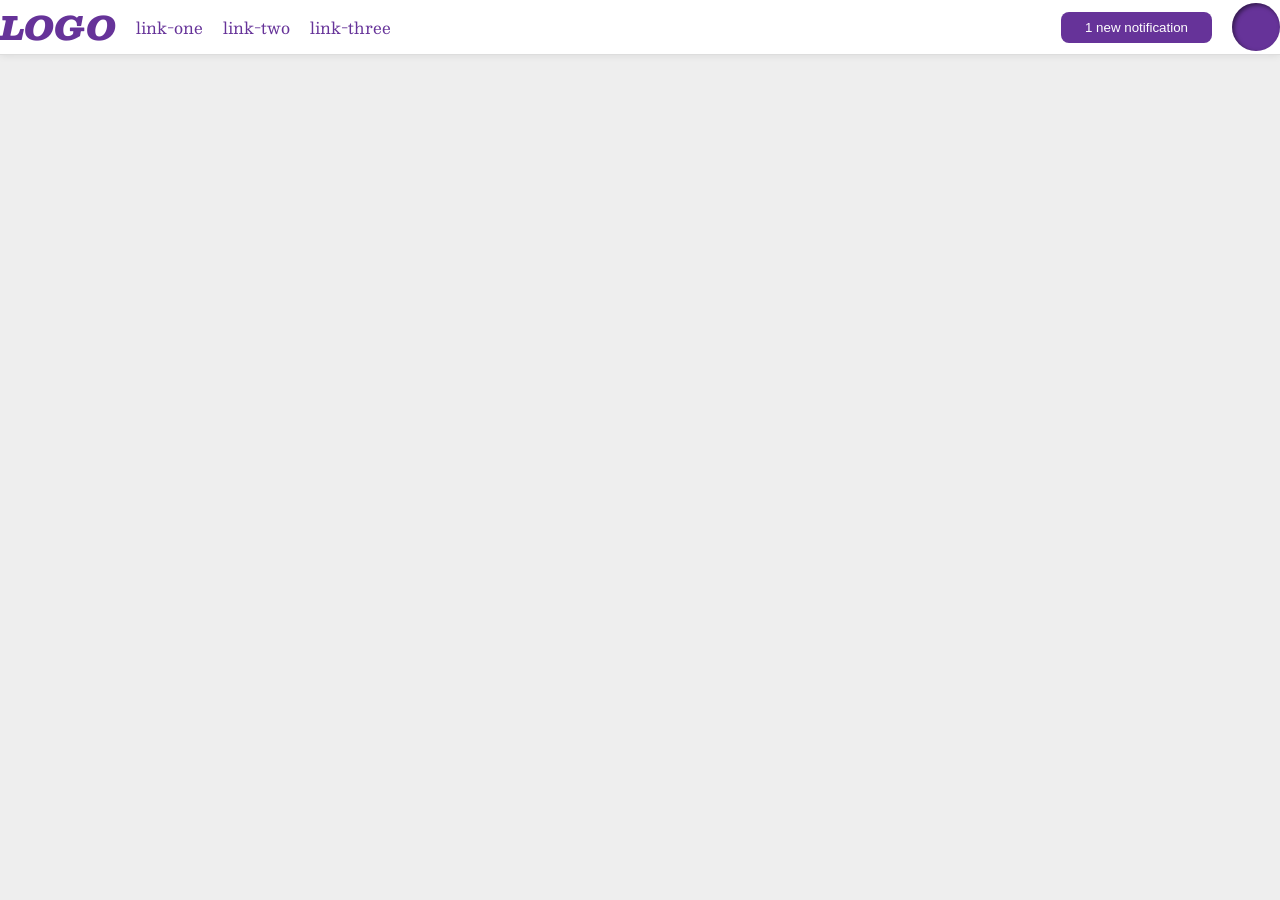
<file: foundations/flex/03-flex-header-2/index.html>
<!DOCTYPE html>
<html lang="en">
  <head>
    <meta charset="UTF-8">
    <meta http-equiv="X-UA-Compatible" content="IE=edge">
    <meta name="viewport" content="width=device-width, initial-scale=1.0">
    <title>Flex Header 2</title>
    <link rel="stylesheet" href="style.css">
  </head>
  <body>
    <div class="header">

      <div class="left">
        <div class="logo">
          LOGO
        </div>
  
        <ul class="links">
          <li><a href="https://google.com">link-one</a></li>
          <li><a href="https://google.com">link-two</a></li>
          <li><a href="https://google.com">link-three</a></li>
        </ul>
      </div>

      <div class="right">
        <button class="notifications">
          1 new notification
        </button>
        <div class="profile-image"></div>
      </div>

    </div>
  </body>
</html>
</file>
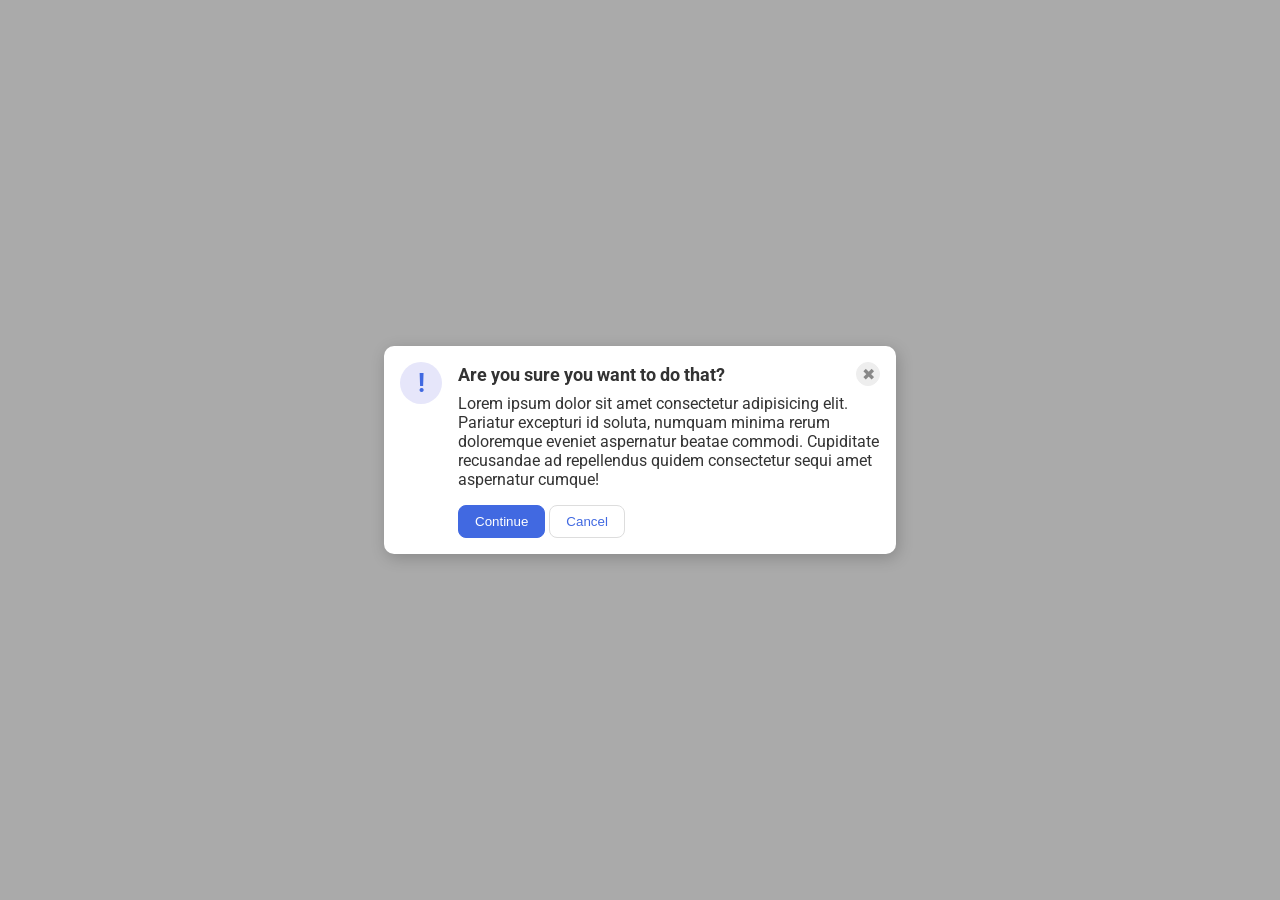
<file: foundations/flex/05-flex-modal/index.html>
<!DOCTYPE html>
<html lang="en">
  <head>
    <meta charset="UTF-8">
    <meta http-equiv="X-UA-Compatible" content="IE=edge">
    <meta name="viewport" content="width=device-width, initial-scale=1.0">
    <link rel="stylesheet" href="style.css">
    <title>Modal</title>
  </head>
  <body>
    <div class="modal">
      <div class="icon">!</div>
      <!-- additional container used here -->
      <div class="container">
        <!-- header div was moved to encompass the close button as well -->
        <div class="header">Are you sure you want to do that?
          <button class="close-button">✖</button>
        </div>
        <div class="text">Lorem ipsum dolor sit amet consectetur adipisicing elit. Pariatur excepturi id soluta, numquam minima rerum doloremque eveniet aspernatur beatae commodi. Cupiditate recusandae ad repellendus quidem consectetur sequi amet aspernatur cumque!</div>
        <button class="continue">Continue</button>
        <button class="cancel">Cancel</button>
      </div>
    </div>
  </body>
</html>
</file>
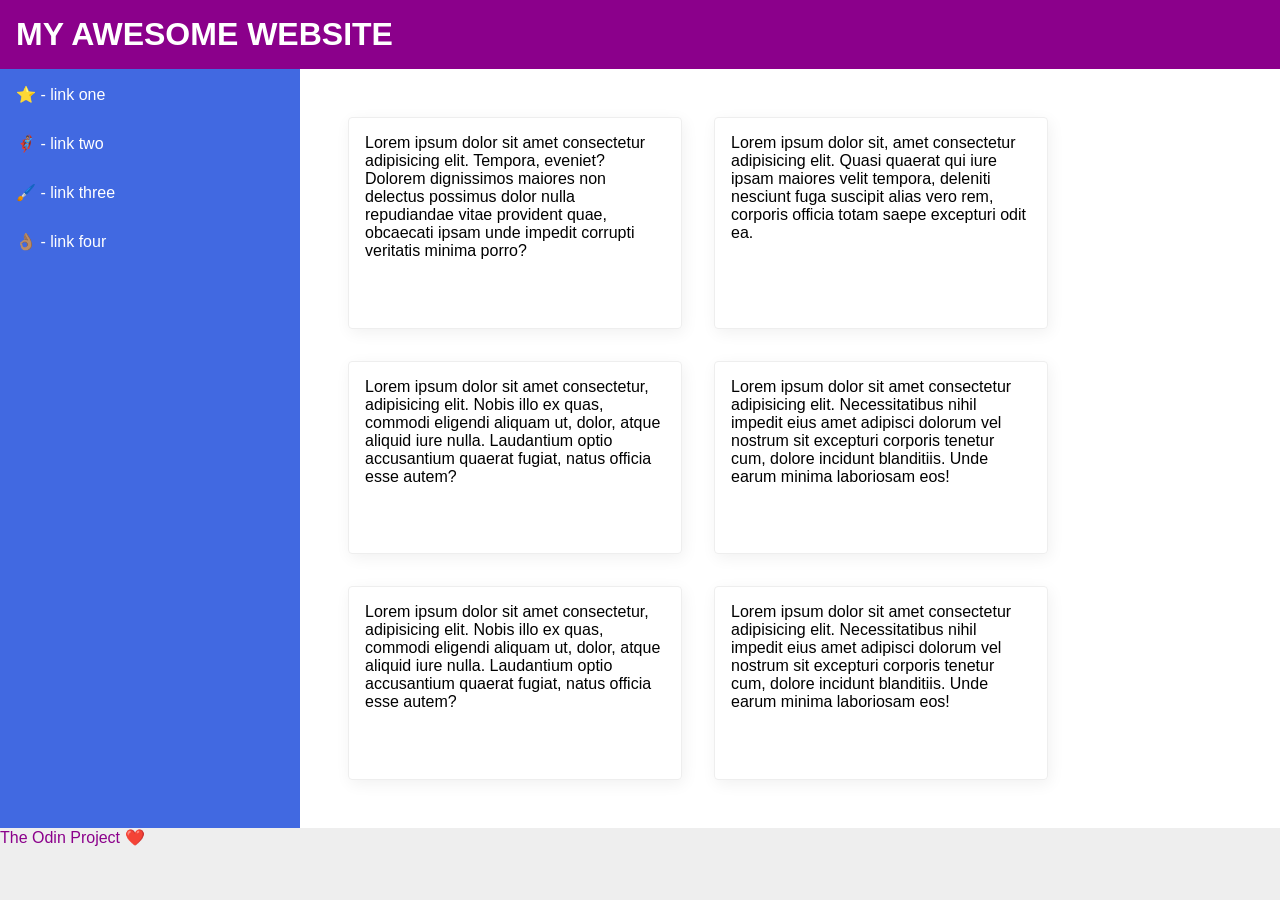
<file: foundations/flex/07-flex-layout-2/index.html>
<!DOCTYPE html>
<html lang="en">
  <head>
    <meta charset="UTF-8">
    <meta http-equiv="X-UA-Compatible" content="IE=edge">
    <meta name="viewport" content="width=device-width, initial-scale=1.0">
    <title>The Holy Grail</title>
    <link rel="stylesheet" href="style.css">
  </head>
  <body>
    <div class="header">
      MY AWESOME WEBSITE
    </div>
    <div class="body">
      <div class="content">
        <div class="sidebar">
          <ul>
            <li><a href="#">⭐ - link one</a></li>
            <li><a href="#">🦸🏽‍♂️ - link two</a></li>
            <li><a href="#">🖌️ - link three</a></li>
            <li><a href="#">👌🏽 - link four</a></li>
          </ul>
        </div>
    
        <div class="cards">
          <div class="card">Lorem ipsum dolor sit amet consectetur adipisicing elit. Tempora, eveniet? Dolorem dignissimos maiores non delectus possimus dolor nulla repudiandae vitae provident quae, obcaecati ipsam unde impedit corrupti veritatis minima porro?</div>
          <div class="card">Lorem ipsum dolor sit, amet consectetur adipisicing elit. Quasi quaerat qui iure ipsam maiores velit tempora, deleniti nesciunt fuga suscipit alias vero rem, corporis officia totam saepe excepturi odit ea.</div>
          <div class="card">Lorem ipsum dolor sit amet consectetur, adipisicing elit. Nobis illo ex quas, commodi eligendi aliquam ut, dolor, atque aliquid iure nulla. Laudantium optio accusantium quaerat fugiat, natus officia esse autem?</div>
          <div class="card">Lorem ipsum dolor sit amet consectetur adipisicing elit. Necessitatibus nihil impedit eius amet adipisci dolorum vel nostrum sit excepturi corporis tenetur cum, dolore incidunt blanditiis. Unde earum minima laboriosam eos!</div>
          <div class="card">Lorem ipsum dolor sit amet consectetur, adipisicing elit. Nobis illo ex quas, commodi eligendi aliquam ut, dolor, atque aliquid iure nulla. Laudantium optio accusantium quaerat fugiat, natus officia esse autem?</div>
          <div class="card">Lorem ipsum dolor sit amet consectetur adipisicing elit. Necessitatibus nihil impedit eius amet adipisci dolorum vel nostrum sit excepturi corporis tenetur cum, dolore incidunt blanditiis. Unde earum minima laboriosam eos!</div>
        </div>
        
      </div>
      
    </div>
    <div class="footer">
      The Odin Project ❤️
    </div>
  </body>
</html>
</file>
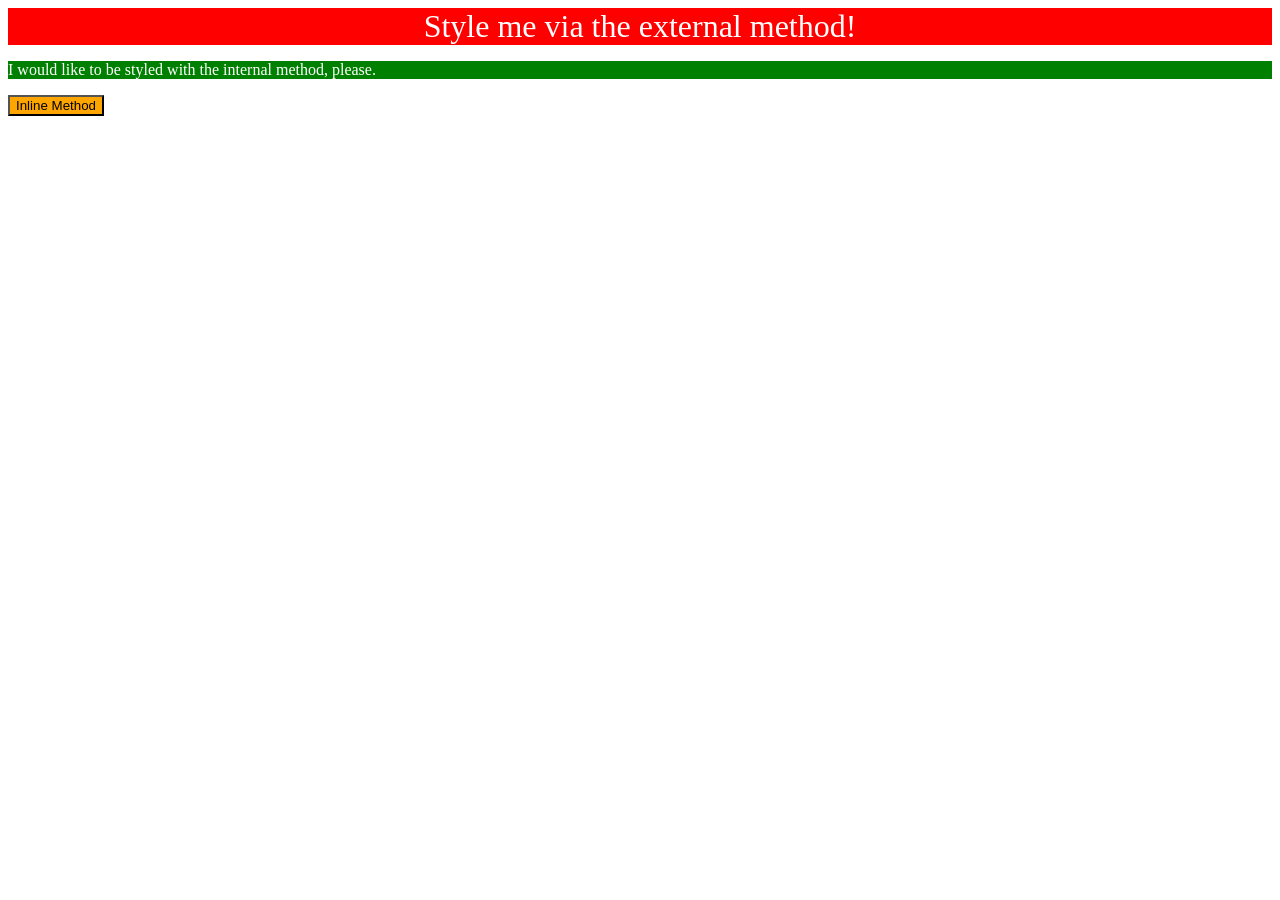
<file: foundations/intro-to-css/01-css-methods/index.html>
<!DOCTYPE html>
<html lang="en">
  <head>
    <meta charset="UTF-8">
    <meta http-equiv="X-UA-Compatible" content="IE=edge">
    <meta name="viewport" content="width=device-width, initial-scale=1.0">
    <title>Methods for Adding CSS</title>
  </head>
  <body>
    <div>Style me via the external method!</div>
    <p>I would like to be styled with the internal method, please.</p>
    <button>Inline Method</button>
  </body>
  <style>
    div {
      background-color: red;
      color: white;
      text-align: center;
      font-size: 32px;
    }

    p {
      background-color: green;
      color: white;
      
    }

    button {
      background-color: orange;
      color: black;
    }
  </style>
</html>
</file>
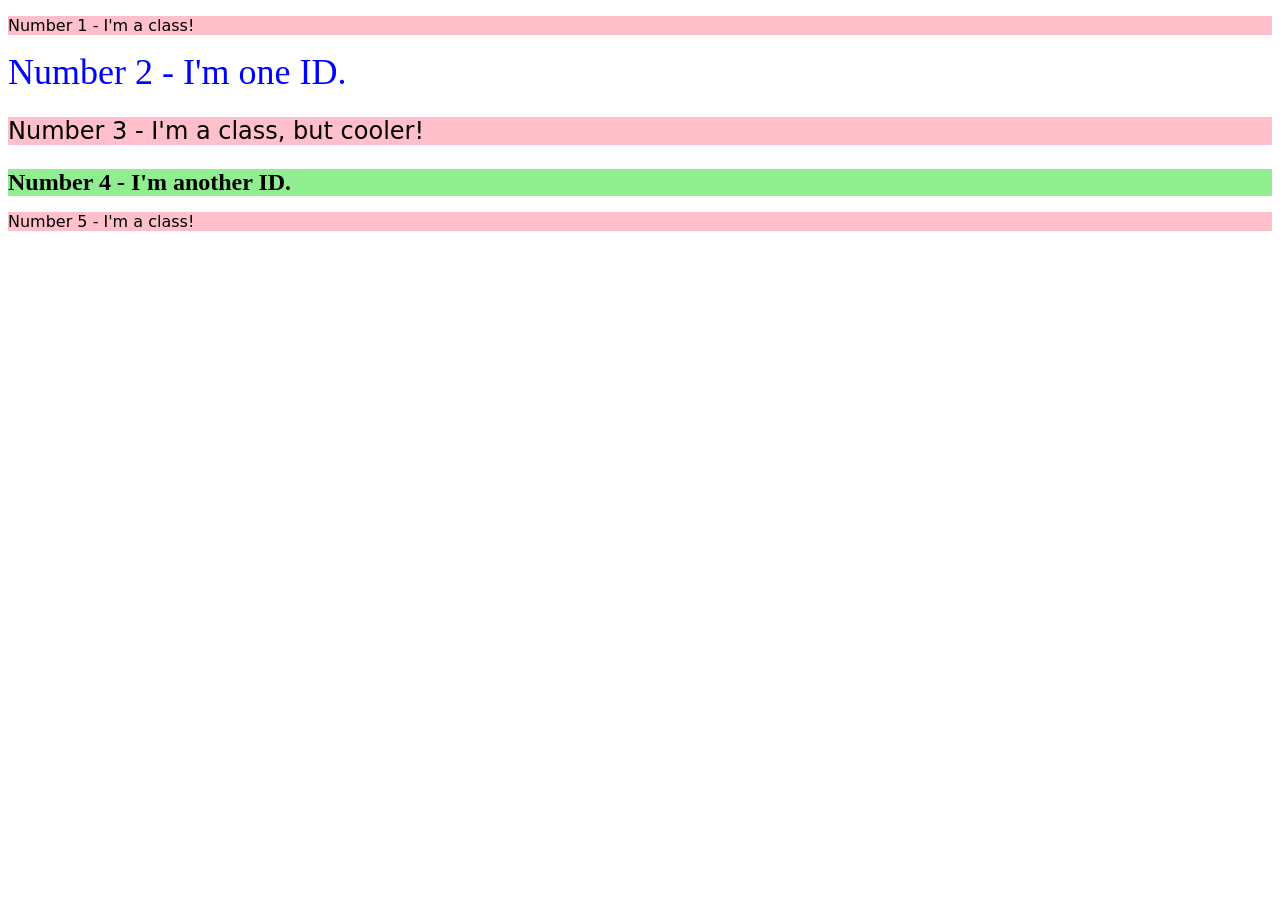
<file: foundations/intro-to-css/02-class-id-selectors/index.html>
<!DOCTYPE html>
<html lang="en">
  <head>
    <meta charset="UTF-8">
    <meta http-equiv="X-UA-Compatible" content="IE=edge">
    <meta name="viewport" content="width=device-width, initial-scale=1.0">
    <title>Class and ID Selectors</title>
    <link rel="stylesheet" href="index.css">
  </head>
  <body>
    <p class="odd">Number 1 - I'm a class!</p>
    <div id="two">Number 2 - I'm one ID.</div>
    <p class="odd font">Number 3 - I'm a class, but cooler!</p>
    <div id="four">Number 4 - I'm another ID.</div>
    <p class="odd">Number 5 - I'm a class!</p>
  </body>
</html>
</file>
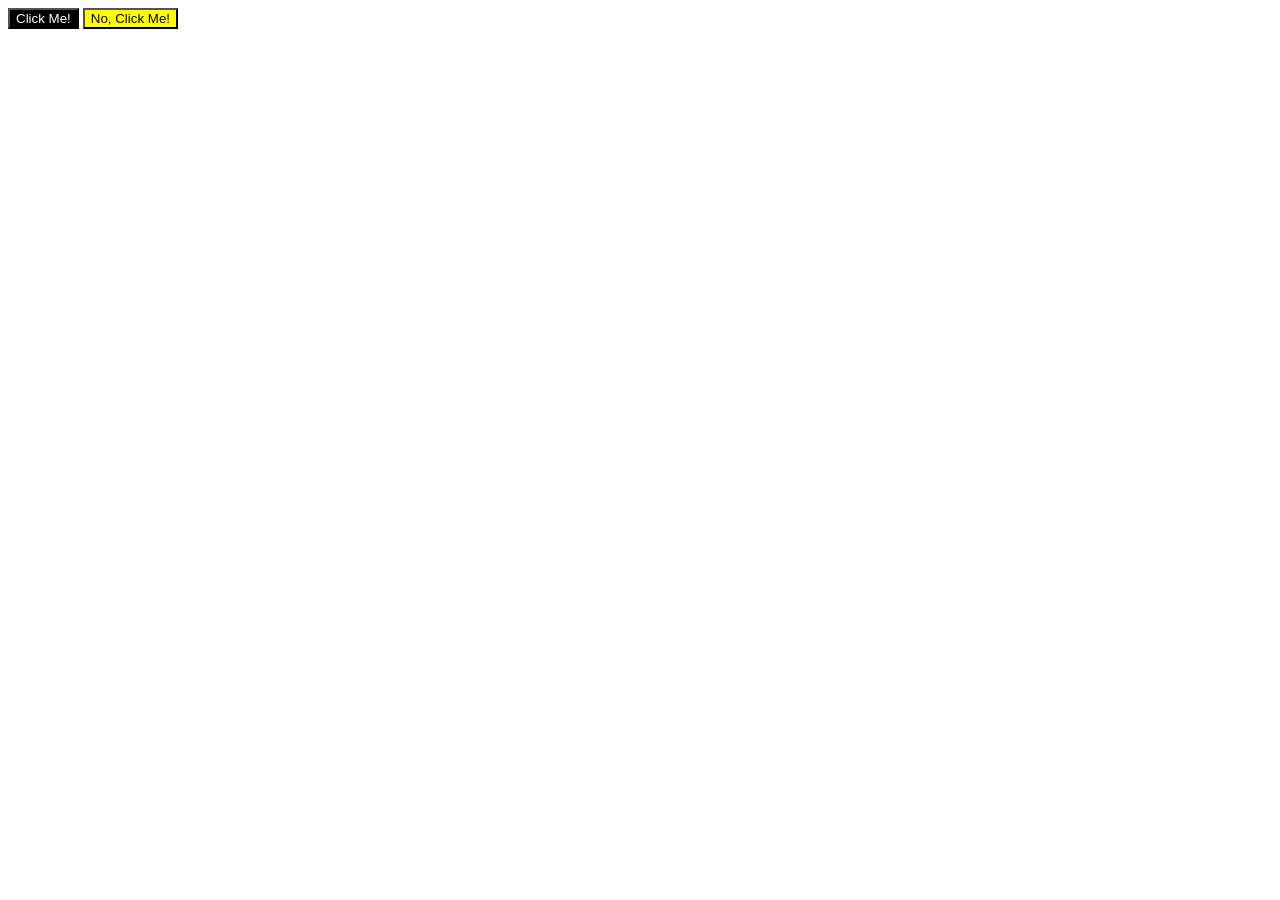
<file: foundations/intro-to-css/03-grouping-selectors/index.html>
<!DOCTYPE html>
<html lang="en">
  <head>
    <meta charset="UTF-8">
    <meta http-equiv="X-UA-Compatible" content="IE=edge">
    <meta name="viewport" content="width=device-width, initial-scale=1.0">
    <title>Grouping Selectors</title>
    <link rel="stylesheet" href="style.css">
  </head>
  <body>
    <button class="button1">Click Me!</button>
    <button class="button2">No, Click Me!</button>
  </body>
</html>
</file>
<file: foundations/flex/03-flex-header-2/style.css>
/* this is some magical font-importing.  
you'll learn about it later. */
@import url('https://fonts.googleapis.com/css2?family=Besley:ital,wght@0,400;1,900&display=swap');

body {
  margin: 0;
  background: #eee;
  font-family: Besley, serif;
}

.header {
  background: white;
  border-bottom: 1px solid #ddd;
  box-shadow: 0 0 8px rgba(0,0,0,.1);
  display: flex;
  align-items: center;
  justify-content: space-between;

}

.profile-image {
  background: rebeccapurple;
  box-shadow: inset 2px 2px 4px rgba(0,0,0,.5);
  border-radius: 50%;
  width: 48px;
  height: 48px;
}

.logo {
  color: rebeccapurple;
  font-size: 32px;
  font-weight: 900;
  font-style: italic;
  justify-self: flex-start;
}

button {
  border: none;
  border-radius: 8px;
  background: rebeccapurple;
  color: white;
  padding: 8px 24px;
}

a {
  /* this removes the line under our links */
  text-decoration: none;
  color: rebeccapurple;
}

ul {
  list-style-type: none;
  display: flex;
  margin: 0;
  padding: 0;
  gap: 20px;
}

.left, .right{
  display: flex;
  align-items: center;
  gap: 20px;
}
</file>
<file: foundations/flex/05-flex-modal/style.css>
@import url('https://fonts.googleapis.com/css2?family=Roboto:wght@400;700&display=swap');

html, body {
  height: 100%;
}

body {
  font-family: Roboto, sans-serif;
  margin: 0;
  background: #aaa;
  color: #333;
  /* I'll give you this one for free lol */
  display: flex;
  align-items: center;
  justify-content: center;
}

.modal {
  background: white;
  width: 480px;
  border-radius: 10px;
  box-shadow: 2px 4px 16px rgba(0,0,0,.2);
}

.icon {
  color: royalblue;
  font-size: 26px;
  font-weight: 700;
  background: lavender;
  width: 42px;
  height: 42px;
  border-radius: 50%;
  display: flex;
  align-items: center;
  justify-content: center;
}

.close-button {
  background: #eee;
  border-radius: 50%;
  color: #888;
  font-weight: 400;
  font-size: 16px;
  height: 24px;
  width: 24px;
  display: flex;
  align-items: center;
  justify-content: center;
  border: 1px solid #eee;
  padding: 0;
}

button {
  cursor: pointer;
  padding: 8px 16px;
  border-radius: 8px;
}

button.continue {
  background: royalblue;
  border: 1px solid royalblue;
  color: white;
}

button.cancel {
  background: white;
  border: 1px solid #ddd;
  color: royalblue;
}

.modal {
  display: flex;
  gap: 16px;
  padding: 16px;
}

.icon {
  /* this keeps the icon from getting smashed by the text */
  flex-shrink: 0;
}
/* header container should be wrapped around the button element as well in order for flex style to work */
.header {
  display: flex;
  align-items: center;
  justify-content: space-between;
  font-size: 18px;
  font-weight: 700;
  margin-bottom: 8px;
}

.text {
  margin-bottom: 16px;
}
}
</file>
<file: foundations/flex/07-flex-layout-2/style.css>
body {
  font-family: -apple-system, BlinkMacSystemFont, 'Segoe UI', Roboto, Oxygen, Ubuntu, Cantarell, 'Open Sans', 'Helvetica Neue', sans-serif;
  margin: 0;
  min-height: 100vh;
}

.header {
  background: darkmagenta;
  color: white;
}

.footer {
  height: 72px;
  background: #eee;
  color: darkmagenta;
}

.sidebar {
  width: 300px;
  background: royalblue;
  box-sizing: border-box;
}

.card {
  border: 1px solid #eee;
  box-shadow: 2px 4px 16px rgba(0,0,0,.06);
  border-radius: 4px;
}


body {
  display: flex;
  flex-direction: column;
}

.header {
  display: flex;
  align-items: center;
  font-size: 32px;
  font-weight: 900;
  padding: 16px;
}

.body {
  flex: 1;
  display: flex;
}

.sidebar {
  flex-shrink: 0;
  padding: 16px;
}

li {
  list-style: none;
  margin-bottom: 30px;
}

ul {
    margin: 0;
    padding: 0;
}

a {
  text-decoration: none;
  color: white;
  font-size: 24;
}

.content {
  display: flex;
  
}


.card {
  width: 300px;
  padding: 16px;
}

.cards {
  display: flex;
  flex-wrap: wrap;
  gap: 32px;
  padding: 48px;
}
</file>
<file: foundations/intro-to-css/02-class-id-selectors/index.css>
.font {
    font-size: 24px;
}

.odd {
    background-color: pink;
    
    font-family: Verdana, "DejaVu Sans", sans-serif;
}

#two {
    color: blue;
    font-size: 36px;
}

#four {
    font-size: 24px;
    font-weight: bold;
    background-color: lightgreen;
}
</file>
<file: foundations/intro-to-css/03-grouping-selectors/style.css>
.button1 {
    background-color: black;
    color: white;
}

.button2 {
    background-color: yellow;
    color: black;
}

.button1 .button2 {
    font-size: 28px;
    font-family: Helvetica, "Times New Roman", sans-serif;
}
</file>
